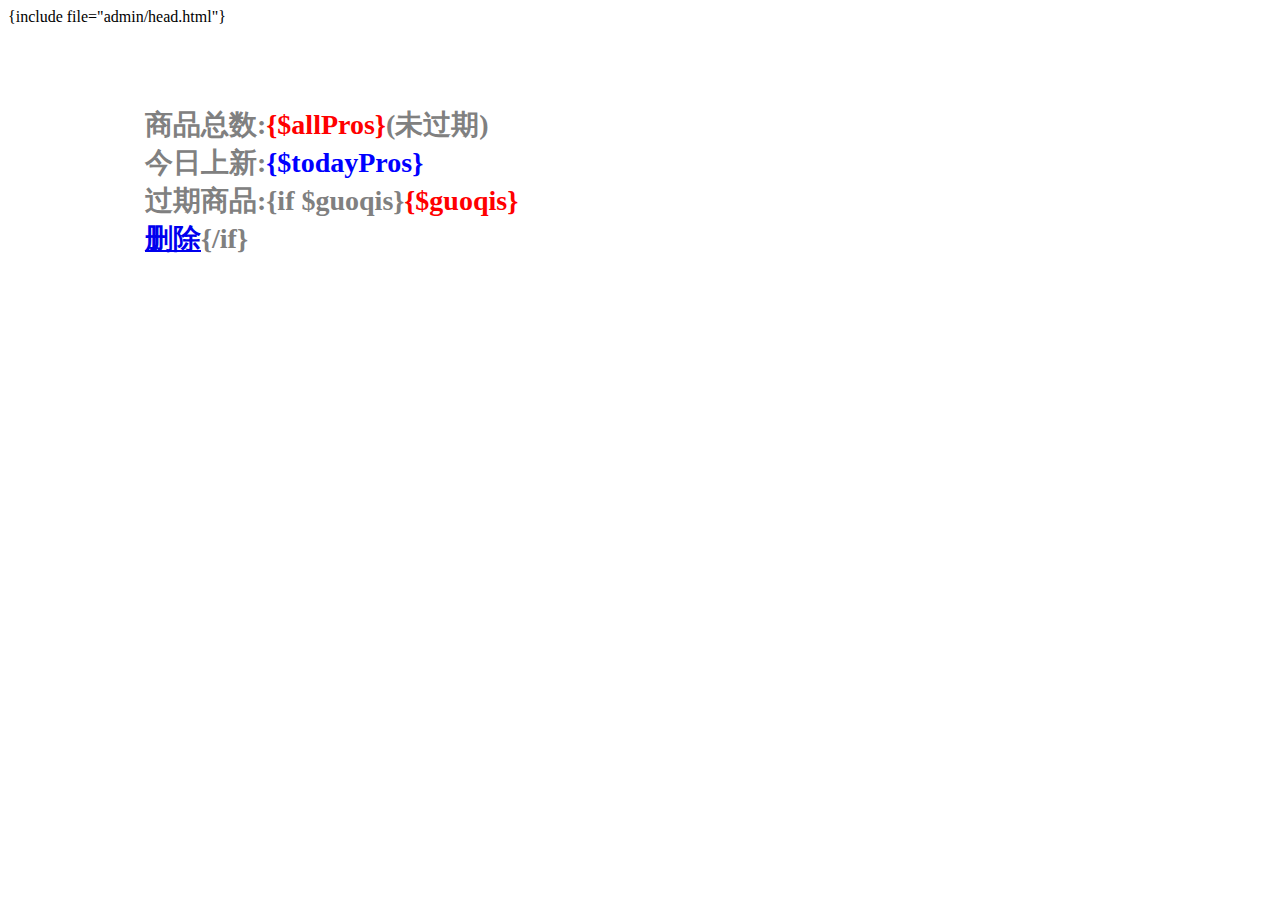
<file: tpl/admin/index.html>
<!DOCTYPE html PUBLIC "-//W3C//DTD HTML 4.01 Transitional//EN" "http://www.w3.org/TR/html4/loose.dtd">
<html>
<head>
<meta http-equiv="Content-Type" content="text/html; charset=gbk">
<title>��̨  - ������ҳ</title>
<link rel="stylesheet" href="/assets/stylesheets/admin/head.css" />
<link rel="stylesheet" href="/assets/stylesheets/admin/index.css" />
</head>
<body>
	{include file="admin/head.html"}
	<div class="admin-index-around">
		<div class="admin-index">
			<div class="index-info">
				<strong>��Ʒ����:<b class="red">{$allPros}</b>(δ����)</strong>
				<strong>��������:<b class="blue">{$todayPros}</b></strong>
				<strong>������Ʒ:{if $guoqis}<b class="red" style="margin-right:18px;">{$guoqis}</b><a href="{spUrl c=admin a=delgq}">ɾ��</a>{/if}</strong>
				
			</div>
		</div>
	</div>
</body>
</html>
</file>
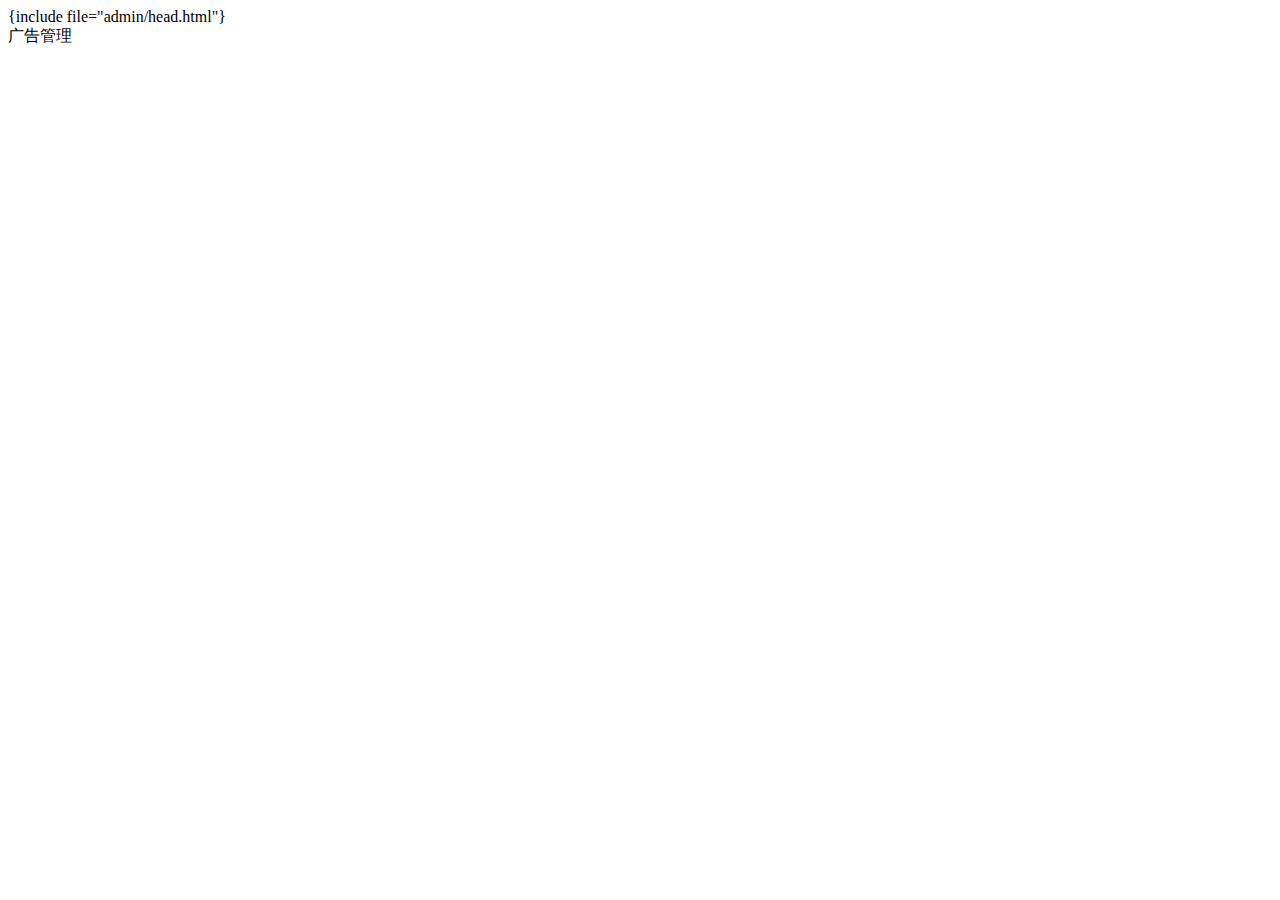
<file: tpl/admin/ad.html>
<!DOCTYPE html PUBLIC "-//W3C//DTD HTML 4.01 Transitional//EN" "http://www.w3.org/TR/html4/loose.dtd">
<html>
<head>
<meta http-equiv="Content-Type" content="text/html; charset=gbk">
<title>��̨  - ������</title>
<link rel="stylesheet" href="/assets/stylesheets/admin/head.css" />
</head>
<body>
	{include file="admin/head.html"}
	<div class="admin-ad-around">
		<div class="admin-ad">
			<div class="ad-info">
				������
			</div>
		</div>
	</div>
</body>
</html>
</file>
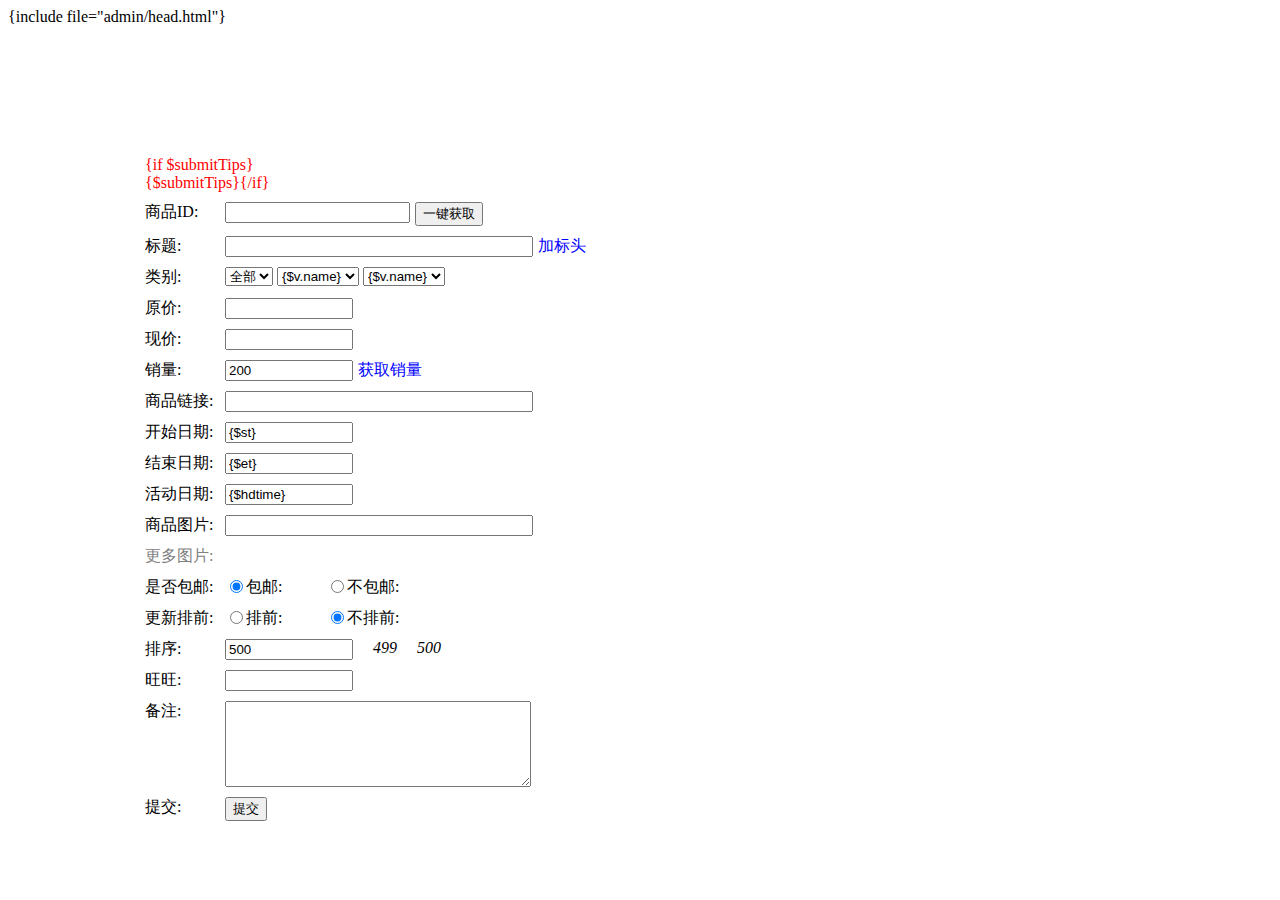
<file: tpl/admin/addpro.html>
<!DOCTYPE html PUBLIC "-//W3C//DTD HTML 4.01 Transitional//EN" "http://www.w3.org/TR/html4/loose.dtd">
<html>
<head>
<meta http-equiv="Content-Type" content="text/html; charset=gbk">
<title>��̨  - ��Ʒ����</title>
<link rel="stylesheet" href="/assets/stylesheets/admin/head.css" />
<link rel="stylesheet" href="/assets/stylesheets/admin/modpro.css" />
<script type="text/javascript"  src="/assets/Javascripts/jquery-2.0.3.min.js"></script>
<script type="text/javascript"  src="/assets/Javascripts/admin/addpro.js"></script>
<script type="text/javascript">
$(document).ready(function(){
	huoqu();
});
</script>
</head>
<body>
	{include file="admin/head.html"}
	<div class="admin-modpro-around">
		<div class="admin-modpro">
			
			<form method="post">
				<div class="modpro-info">
					
					<div class="row">
						<label class="tips">{if $submitTips}{$submitTips}{/if}</label>					
						<div class="clearfix"></div>
					</div>
					
					<div class="row">
						<label>��ƷID:</label><input id="iid" name="iid" type="text" />
						<input class="btn" id="huoqu" type="button" value="һ����ȡ" />
						<div class="clearfix"></div>
					</div>
					<div class="row">
						<label>����:</label><input class="long" name="title" id="title" type="text" />
						<a class="jiabt">�ӱ�ͷ</a>
						<div class="clearfix"></div>
					</div>
					<div class="row">
						<label>���:</label>
						<select name="type">
							<option value="1">ȫ��</option>
						</select>
						<select name="act_from">
						{foreach key=k item=v from=$actfroms}						
							<option value="{$v.id}" {if $pro.act_from==$v.id}selected="true"{/if}>{$v.name}</option>
						{/foreach}
						</select>
						<select name="cat">
						{foreach key=k item=v from=$proCats}
							<option value="{$v.type}"  {if $pro.cat==$v.type}selected="true"{/if}>{$v.name}</option>
						{/foreach}	
						</select>
						<div class="clearfix"></div>
					</div>
					<div class="row">
						<label>ԭ��:</label><input class="short" id="oprice" name="oprice" type="text" />
						<div class="clearfix"></div>
					</div>
					<div class="row">
						<label>�ּ�:</label><input class="short" name="nprice" type="text" />
						<div class="clearfix"></div>
					</div>
					<div class="row">
						<label>����:</label><input class="short" name="volume" type="text" value="200" />
						<span><a class="getVolume">��ȡ����</a></span>
						<div class="clearfix"></div>
					</div>
					<div class="row">
						<label>��Ʒ����:</label><input class="long" id="link" name="link" type="text" />
						<span></span>
						<div class="clearfix"></div>
					</div>
					<div class="row">
						<label>��ʼ����:</label><input class="short" name="st" type="text" value="{$st}" />
						<div class="clearfix"></div>
					</div>
					<div class="row">
						<label>��������:</label><input class="short" name="et" type="text" value="{$et}" />
						<div class="clearfix"></div>
					</div>
					<div class="row">
						<label>�����:</label><input class="short" name="hdtime" type="text" value="{$hdtime}" />
						<div class="clearfix"></div>
					</div>
					<div class="row">
						<label>��ƷͼƬ:</label><input class="long" id="pic" name="pic" type="text" />
						<div class="clearfix"></div>
					</div>
					<div class="row">
							<label class="gengduotupian">����ͼƬ:</label>
							<div class="pro-pic-list">
								
							</div>
							<div class="clearfix"></div>
					</div>
					<div class="row shopshow">
						<label>�Ա�/��è:</label>
						<input type="radio" name="shopshow" class="shopshow-c" checked /><label>�Ա�:</label>
						<input type="radio" name="shopshow" class="shopshow-t"  /><label>��è:</label>
						<div class="clearfix"></div>
					</div>
					<div class="row shopv">
						<label>�Ƿ�VIP�۸�:</label>
						<input type="radio" name="shopv" class="shopv"  /><label>VIP:</label>
						<input type="radio" name="shopv" class="noshopv" checked /><label>��VIP:</label>
						<div class="clearfix"></div>
					</div>	
					<div class="row">
						<label>�Ƿ����:</label>
						<input type="radio" name="carriage" id="postage" checked /><label>����:</label>
						<input type="radio" name="carriage" id="nopostage" /><label>������:</label>
						<div class="clearfix"></div>
					</div>
					<div class="row">
						<label>������ǰ:</label>
						<input type="radio" name="forward" id="forward" /><label>��ǰ:</label>
						<input type="radio" name="forward" id="noforward" checked /><label>����ǰ:</label>
						<div class="clearfix"></div>
					</div>
					<div class="row">
						<label>����:</label><input class="short" id="rank" name="rank" type="text" value="500" />
						<em class="rank"><a class="set499">499</a><a class="set500">500</a></em>
						<div class="clearfix"></div>
					</div>
					<div class="row">
						<label>����:</label><input class="short" id="ww" name="ww" type="text" />
						<div class="clearfix"></div>
					</div>
					<div class="row">
						<label>��ע:</label><textarea class="long" name="remark"></textarea>
						<div class="clearfix"></div>
					</div>
					<div class="row">
						<label>�ύ:</label><input type="submit" name="modPro" value="�ύ" />
						<div class="clearfix"></div>
					</div>
				</div>
			</form>	
			
			<div class="modinfo-pic">
				
			</div>	
			
			<div class="clearfix"></div>
		</div>
		
		<div class="clearfix"></div>
	</div>
</body>
</html>
</file>
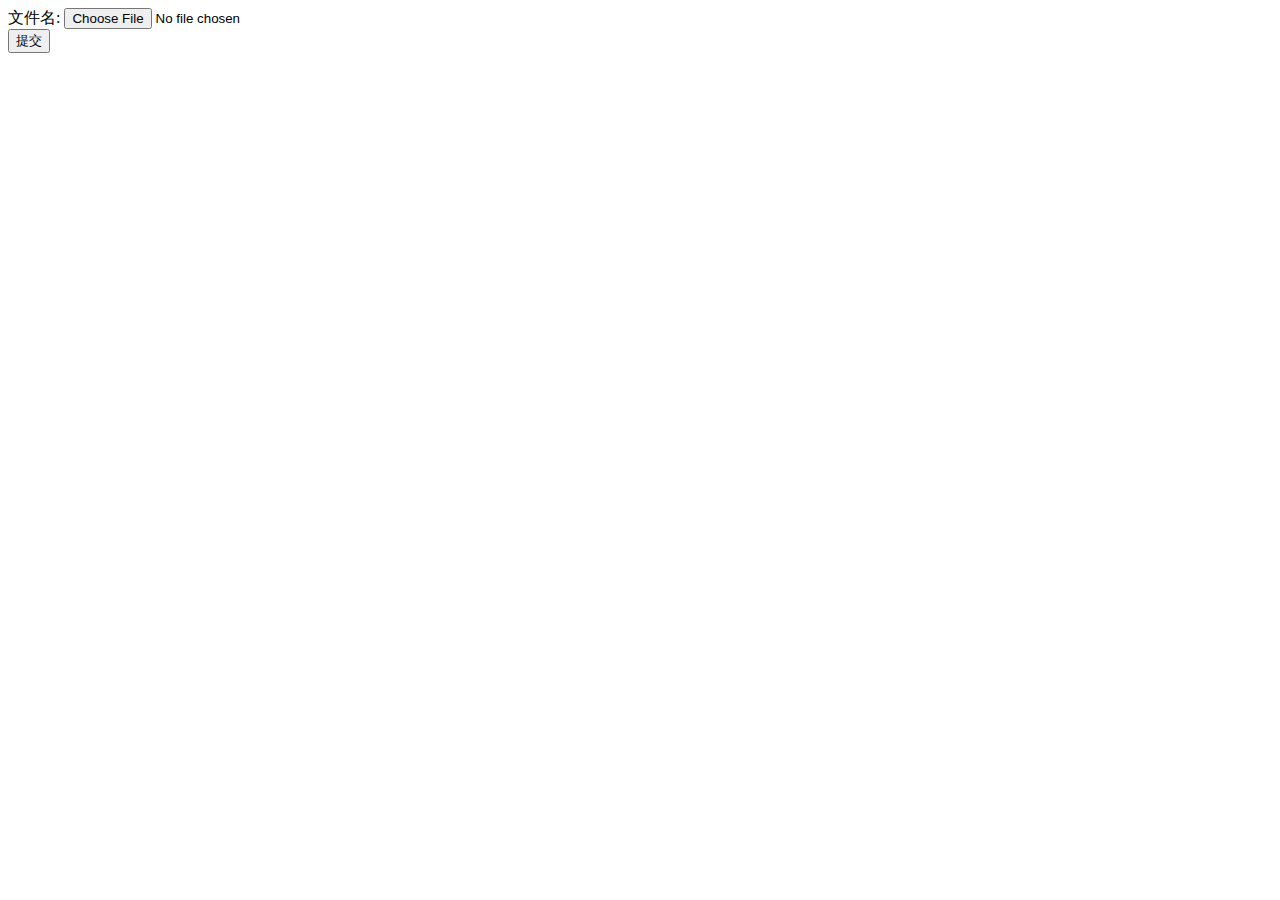
<file: tpl/admin/dataload.html>
<!DOCTYPE html>
<!--
To change this license header, choose License Headers in Project Properties.
To change this template file, choose Tools | Templates
and open the template in the editor.
-->
<html>
    <head>
        <title>��Ⱥ�����ݵ��뼰ת��</title>
        <meta charset="GBK">
        <meta name="viewport" content="width=device-width, initial-scale=1.0">
    </head>
    <body>
        <form action="/pushyqtdata.html" method="post" enctype="multipart/form-data">
            <label for="file">�ļ���:</label>
            <input type="file" name="file" id="file" /> 
            <br />
            <input type="submit" name="submit" value="�ύ" />
        </form>
    </body>
</html>
</file>
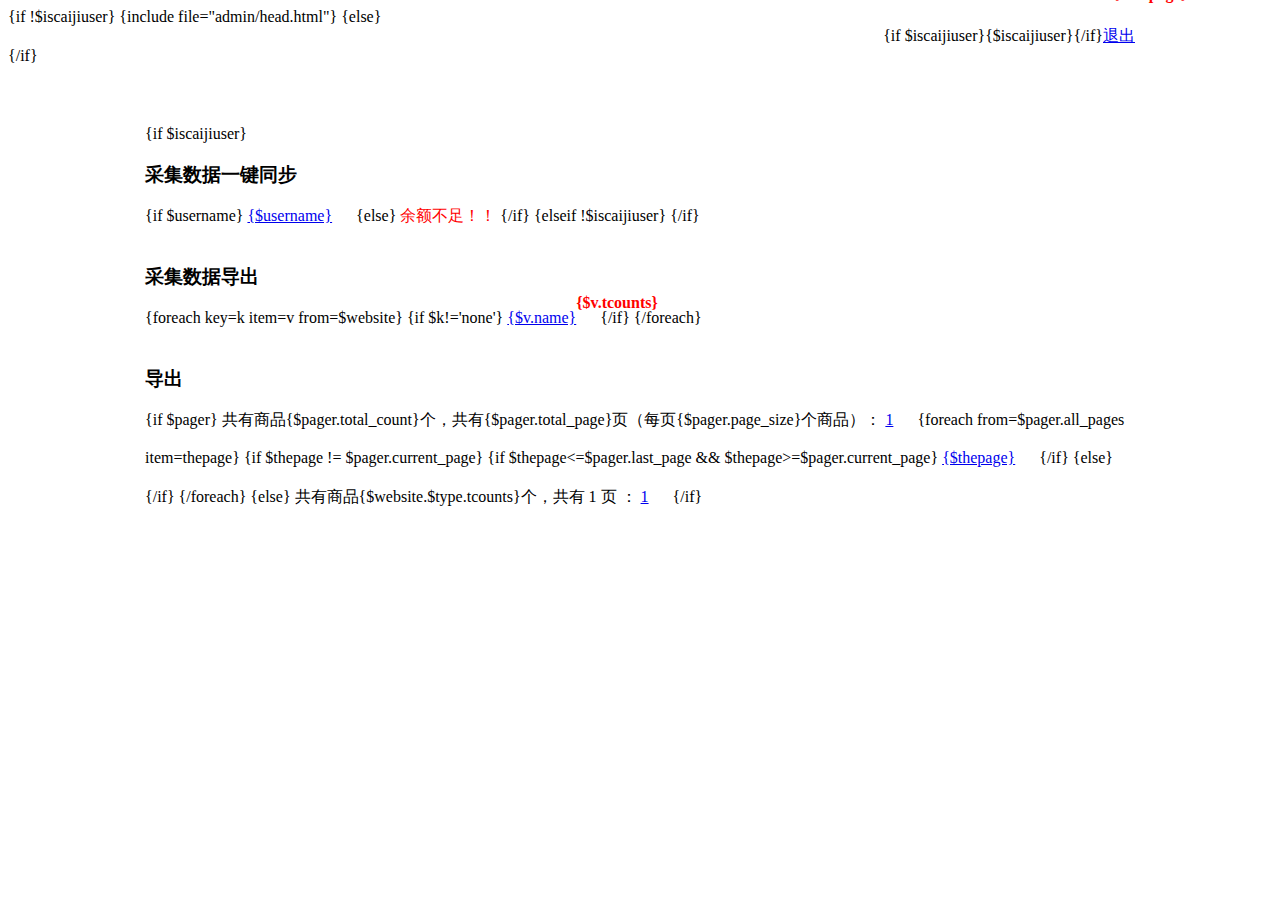
<file: tpl/admin/dbselect.html>
<!DOCTYPE html PUBLIC "-//W3C//DTD HTML 4.01 Transitional//EN" "http://www.w3.org/TR/html4/loose.dtd">
<html>
<head>
<meta http-equiv="Content-Type" content="text/html; charset=gbk">
<title>��̨  - ��Ʒ�ɼ�</title>
<link rel="stylesheet" href="/assets/stylesheets/admin/head.css" />
<link rel="stylesheet" href="/assets/stylesheets/admin/dbselect.css" />
</head>
<body>
	{if !$iscaijiuser}
	{include file="admin/head.html"}
	{else}
	<p style="width:990px;margin:0 auto;text-align:right;">{if $iscaijiuser}{$iscaijiuser}{/if}<a href="/login.html?cmd=out">�˳�</a></p>
	{/if}
	<div class="admin-dbselect-around">
		<div class="admin-dbselect">
			<div class="dbselect-info">
				<div class="dbselect-ctrl">
					{if $iscaijiuser}
				
					<h3>�ɼ�����һ��ͬ��</h3>
					{if $username}
					<a target="_blank" href="{spUrl c=admin a=postDataToUz}">{$username}</a>
					{else}
					<span style="color:red;">���㣡��</span>
					{/if}
					
					{elseif !$iscaijiuser}
					<!-- <h3>�ɼ�����һ��ͬ��</h3>
					<a target="_blank" href="{spUrl c=admin a=postDataToUz}">һ�����</a>	 -->
					{/if}
				</div>
				
				<div class="dbselect-ctrl">
					<h3>�ɼ����ݵ���</h3>				
					{foreach key=k item=v from=$website}
						{if $k!='none'}
							<a href="{spUrl c=admin a=dbselect type=$k}">{$v.name}<b>{$v.tcounts}</b></a>
						{/if}
					{/foreach}
				</div>
				<div class="dbselect-ctrl">
					<h3>����</h3>			
					<div class="admin-page">
					    {if $pager}
						    ������Ʒ{$pager.total_count}��������{$pager.total_page}ҳ��ÿҳ{$pager.page_size}����Ʒ����
						    							
							<!--ֻ��һҳ���ݵ�ʱ��,��ҳ���ݲ���ʾ,�ֶ�����-->
						    <a target="_blank" href="{spUrl c=admin a=sqlout type=$type page=1}">1</a>
						    
						    <!--��ʼѭ��ҳ�룬ͬʱ���ѭ������ǰҳ����ʾ����-->
						    {foreach from=$pager.all_pages item=thepage}
						            {if $thepage != $pager.current_page}
						            	{if $thepage<=$pager.last_page && $thepage>=$pager.current_page}
						                	<a target="_blank" href="{spUrl c=admin a=sqlout type=$type page=$thepage}">{$thepage}</a>
						            	{/if}									
						            {else}
						            	<b>{$thepage}</b>
						            {/if}
						    {/foreach}
						{else}
							������Ʒ{$website.$type.tcounts}�������� 1 ҳ ��
							
							<!--ֻ��һҳ���ݵ�ʱ��,��ҳ���ݲ���ʾ,�ֶ�����-->
						    <a target="_blank" href="{spUrl c=admin a=sqlout type=$type page=1}">1</a>    
						{/if}
					</div>
				</div>
			</div>
		</div>
	</div>
</body>
</html>
</file>
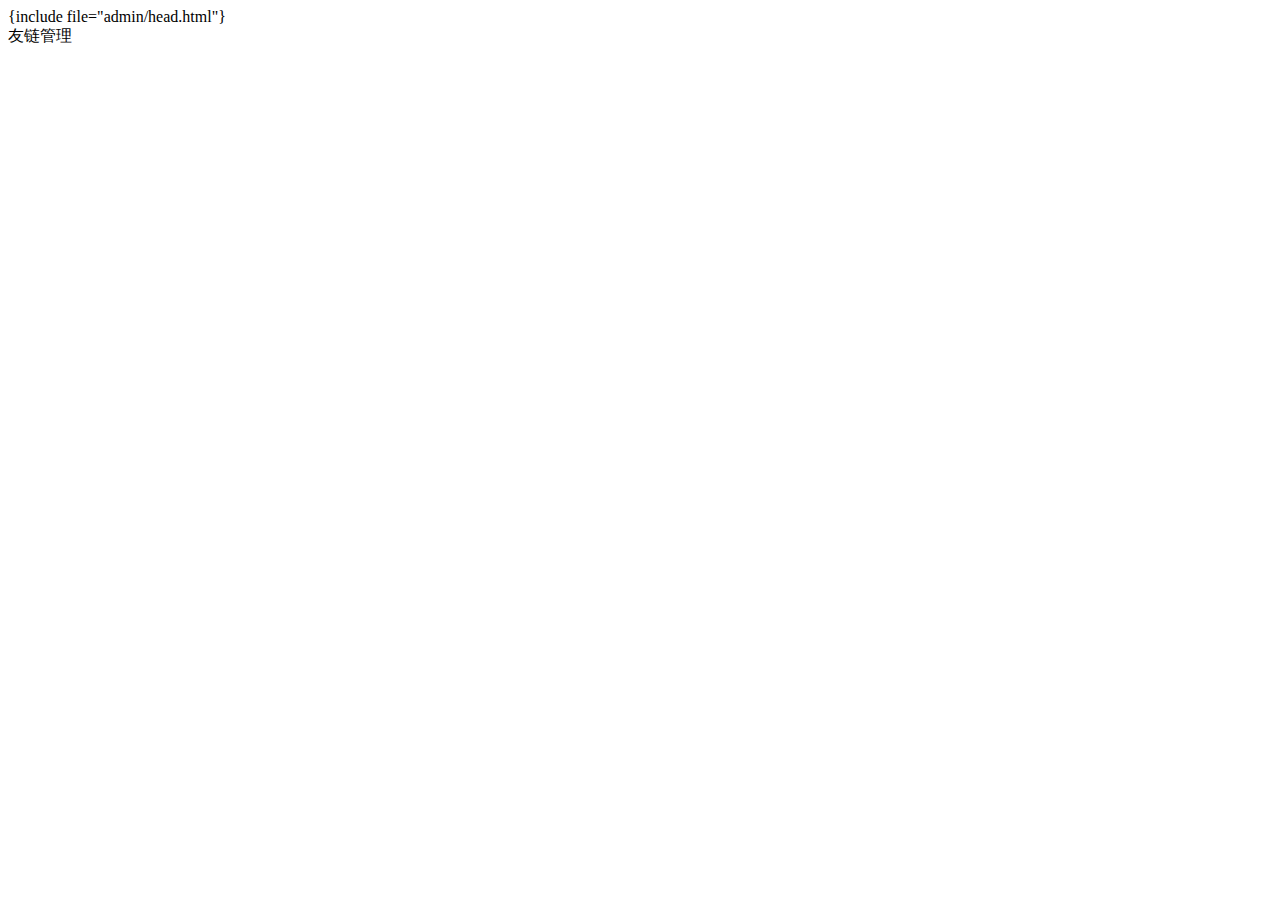
<file: tpl/admin/link.html>
<!DOCTYPE html PUBLIC "-//W3C//DTD HTML 4.01 Transitional//EN" "http://www.w3.org/TR/html4/loose.dtd">
<html>
<head>
<meta http-equiv="Content-Type" content="text/html; charset=gbk">
<title>��̨  - ��������</title>
<link rel="stylesheet" href="/assets/stylesheets/admin/head.css" />
</head>
<body>
	{include file="admin/head.html"}
	<div class="admin-link-around">
		<div class="admin-link">
			<div class="link-info">
				��������
			</div>
		</div>
	</div>
</body>
</html>
</file>
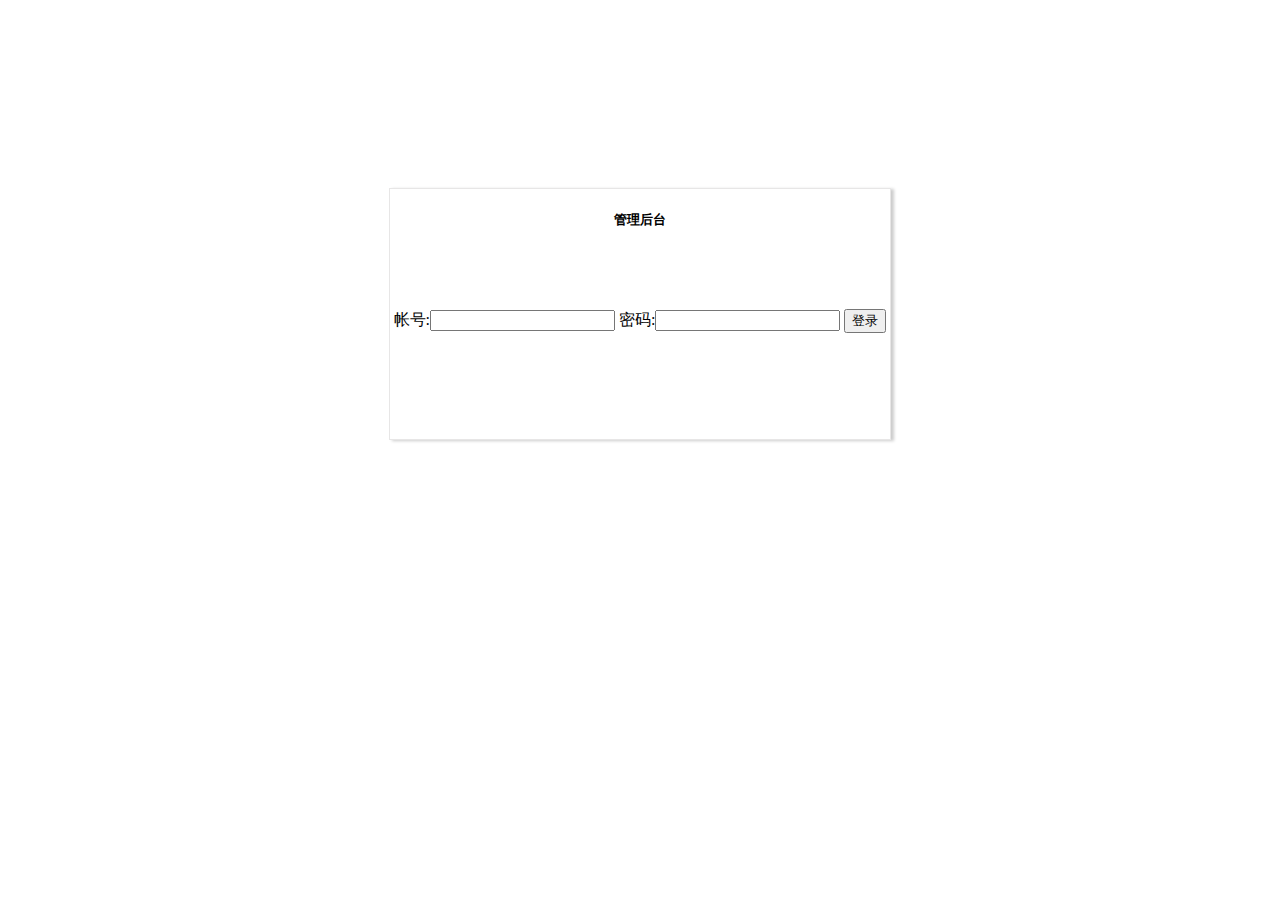
<file: tpl/admin/login.html>
<!DOCTYPE html PUBLIC "-//W3C//DTD HTML 4.01 Transitional//EN" "http://www.w3.org/TR/html4/loose.dtd">
<html>
<head>
<meta http-equiv="Content-Type" content="text/html; charset=gbk">
<title>��̨  - ������½</title>
<link rel="stylesheet" href="/assets/stylesheets/admin/login.css" />
</head>
<body>
	<div class="admin-login-around">
		<div class="admin-login">
			<div class="login-info">
				<div class="login-window">
					<h5>������̨</h5>
					<div class="login">
						<form  action="{spUrl c=admin a=login}" method=POST>
							�ʺ�:<input name="username"/>
							����:<input name="password" type="password"/>
							<input type="submit" value="��¼" />
						</form>
					</div>
				</div>
			</div>
		</div>
	</div>
</body>
</html>
</file>
<file: assets/stylesheets/admin/head.css>
@CHARSET "gbk";
.admin-head{
	width:990px;
	margin:0 auto;
}
.clearfix{
	clear:both;
}
</file>
<file: assets/stylesheets/admin/index.css>
@CHARSET "gbk";
.admin-index{
	width:990px;
	margin:0 auto;
}
.index-info{
	width:400px;
	height:200px;
	padding-top:80px;
	font-size:28px;
	color:gray;
}
.index-info strong{
	display:block;
}
.index-info strong b.red{
	color:red;
}
.index-info strong b.blue{
	color:blue;
}
</file>
<file: assets/stylesheets/admin/modpro.css>
@CHARSET "gbk";
.admin-modpro{
	width:990px;
	margin:0 auto;
}
.modpro-info{
	padding-top:80px;
}
.admin-modpro {
	width:990px;
	margin:0 auto;
	padding-top:15px;
}
.admin-modpro .mod-pic{
	float:left;
	margin-top:325px;
	width:145px;
}
.admin-modpro .mod-pic .old-pic{
	width:145px;
}
.admin-modpro .modpro-info .getVolume{
	cursor:pointer;
	color:blue;
}
.admin-modpro .modpro-info {
	width:500px;
	margin:25px auto;
	float:left;
}
.admin-modpro .modpro-info .row {
	width:500px;
	margin:10px 0px;
}
.admin-modpro .modpro-info .shopshow{
	display:none;
}
.admin-modpro .modpro-info .shopv{
	display:none;
}
.admin-modpro .modpro-info .row .gengduotupian{
	color:gray;
}
.admin-modpro .modpro-info .row .jiabt{
	margin-left:5px;
	cursor:pointer;
	color:blue;
}
.admin-modpro .modpro-info .row .pro-pic-list{
	float:left;
	width:310px;
}
.admin-modpro .modpro-info .row .pro-pic-list img{
 	float: left;
    width: 145px;
    height: 145px;
    margin: 2px;
    border: 1px solid;
}
.admin-modpro .modpro-info .row .tips{
	color:red;
	width:200px;
}
.admin-modpro .modpro-info .row .rank{
	margin-left:10px;
}
.admin-modpro .modpro-info .row .rank a{
	margin: 0px 10px;
	text-decoration:none;
	cursor:pointer;
}
.admin-modpro .modpro-info .row  .btn{
	margin-left:5px;
}
.admin-modpro .modpro-info span{
	margin-left:5px;
}
.admin-modpro .modpro-info a{
	text-decoration:none;
}
.admin-modpro .modpro-info label{
	display:block;
	float:left;
	width:80px;
}
.admin-modpro .modpro-info input{
	display:block;
	float:left;
}
.admin-modpro .modpro-info input.long{
	width:300px;
}
.admin-modpro .modpro-info textarea{
	width:300px;
	height:80px;
}
.admin-modpro .modpro-info input.short{
	width:120px;
}
.admin-modpro .modinfo-pic{
	float:right;
	margin-top:125px;
}
</file>
<file: assets/stylesheets/admin/dbselect.css>
@CHARSET "gbk";
.admin-dbselect{
	width:990px;
	margin:0 auto;
}
.dbselect-info{
	padding-top:60px;
}
.dbselect-info .dbselect-ctrl a{
	display:inline-block;
	position:relative;
	margin-right:20px;
	margin-bottom: 20px;
}
.dbselect-info .dbselect-ctrl b{
	display:inline-block;
	position:absolute;
	color:red;
	top:-15px;
}
</file>
<file: assets/stylesheets/admin/login.css>
@CHARSET "gbk";
.admin-login{
	width:990px;
	margin:0 auto;
}
.login-info{
	padding-top:180px;
}
.login-window{
	width:500px;
	height:250px;
	margin:0 auto;
	border: solid rgb(231,230,230) 1px;
	box-shadow: 3px 1px 3px rgb(204,204,204);
}
.login-window h5{
	text-align:center; 
}
.login-window .login{
	margin-top:80px;
	text-align:center; 
}
</file>
